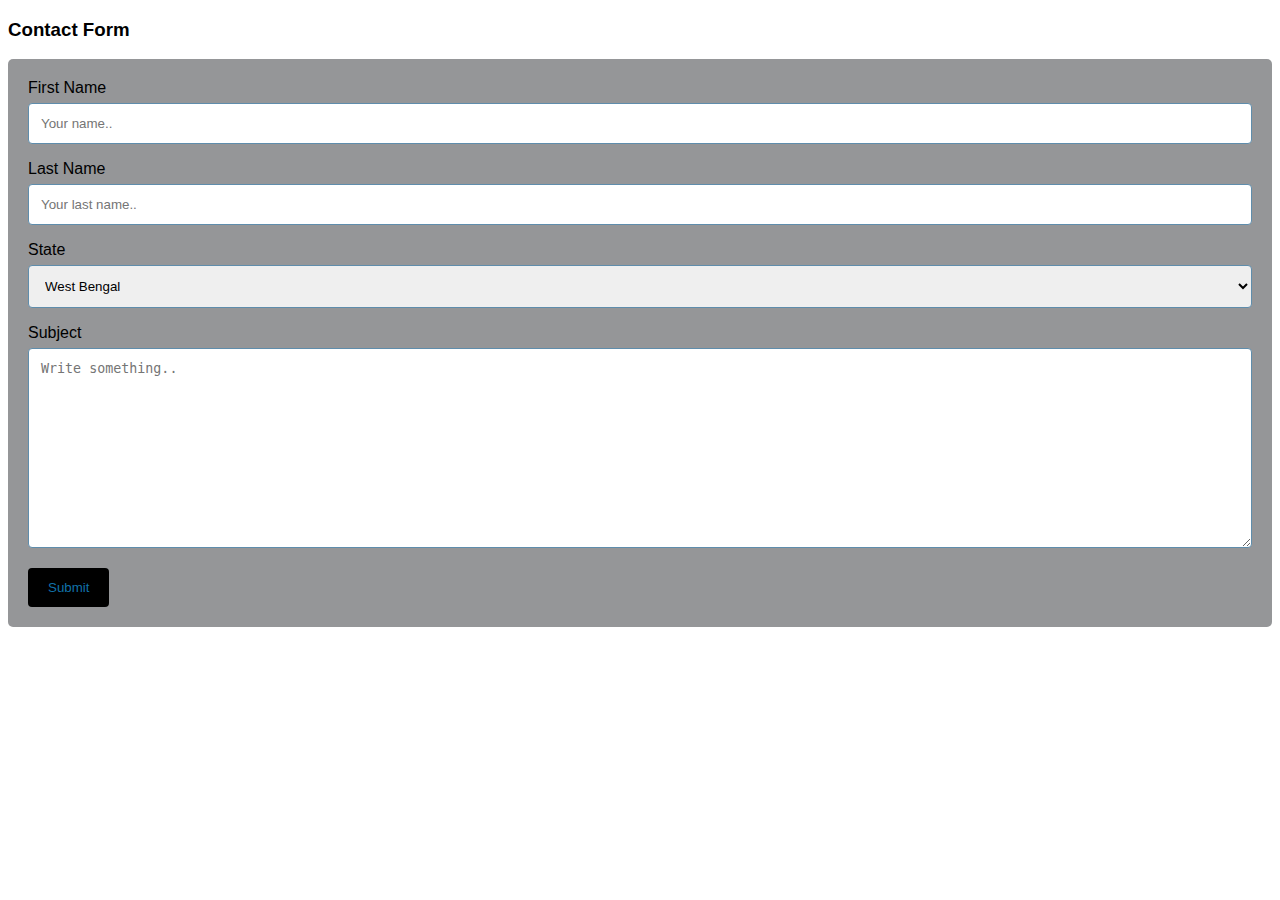
<file: contact.html>
<!DOCTYPE html>
<html>
<head>
<meta name="viewport" content="width=device-width, initial-scale=1">
<style>
body {font-family: Arial, Helvetica, sans-serif;}
* {box-sizing: border-box;}

input[type=text], select, textarea {
  width: 100%;
  padding: 12px;
  border: 1px solid rgb(95, 141, 172);
  border-radius: 4px;
  box-sizing: border-box;
  margin-top: 6px;
  margin-bottom: 16px;
  resize: vertical;
}

input[type=submit] {
  background-color: #000000;
  color: rgb(16, 113, 168);
  padding: 12px 20px;
  border: none;
  border-radius: 4px;
  cursor: pointer;
}

input[type=submit]:hover {
  background-color: #00000011;
}

.container {
  border-radius: 5px;
  background-color: #0f121671;
  padding: 20px;
}
</style>
</head>
<body>

<h3>Contact Form</h3>

<div class="container">
  <form action="/404 ERROR">
    <label for="fname">First Name</label>
    <input type="text" id="fname" name="firstname" placeholder="Your name..">

    <label for="lname">Last Name</label>
    <input type="text" id="lname" name="lastname" placeholder="Your last name..">

    <label for="State">State</label>
    <select id="State" name="State">
      <option value="australia">West Bengal</option>
      <option value="canada">Delhi</option>
      <option value="usa">Panjab</option>
    </select>

    <label for="subject">Subject</label>
    <textarea id="subject" name="subject" placeholder="Write something.." style="height:200px"></textarea>

    <input type="submit" value="Submit">
  </form>
</div>

</body>
</html>
</file>
